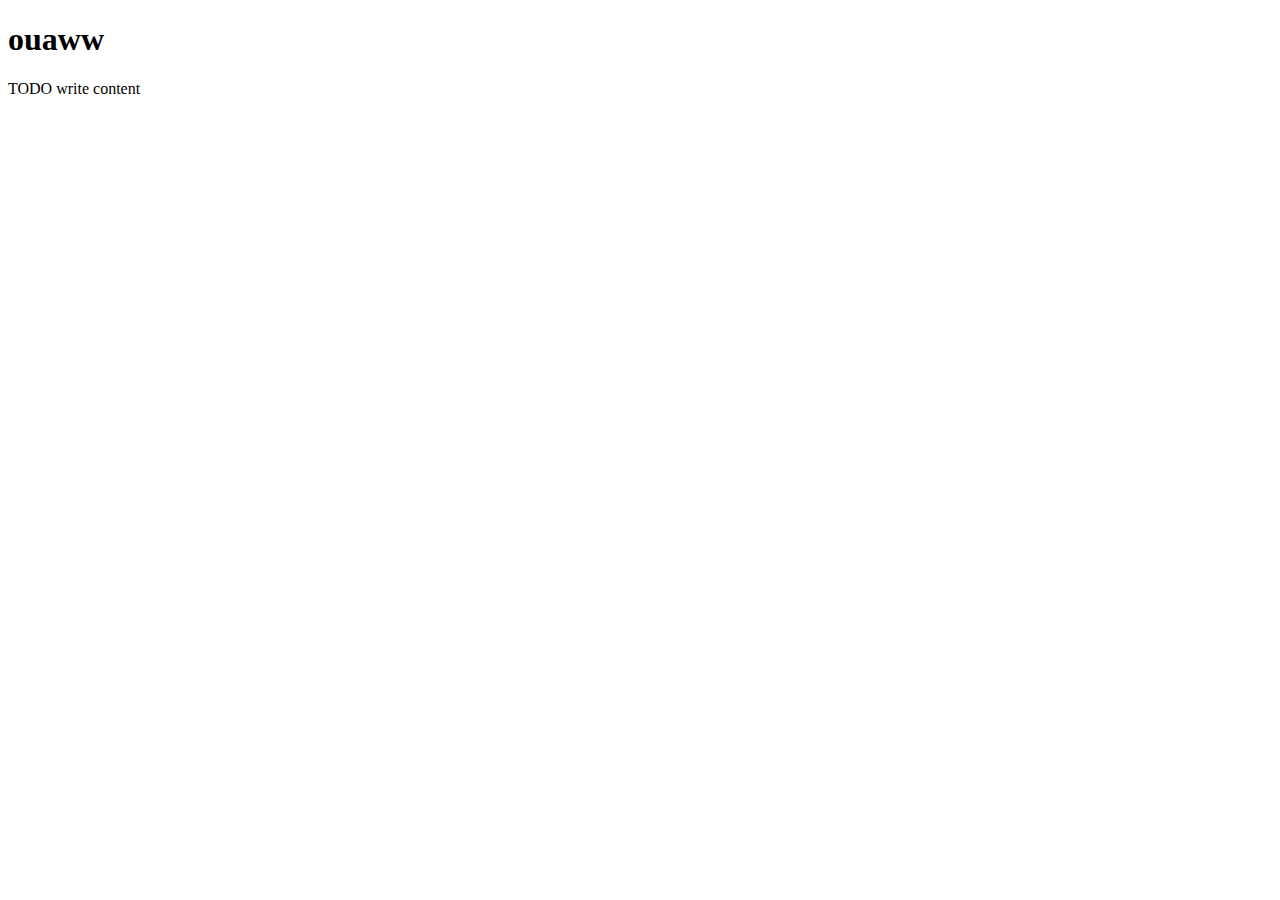
<file: NetBeansProjects/testgit/public_html/index.html>
<!DOCTYPE html>
<!--
To change this license header, choose License Headers in Project Properties.
To change this template file, choose Tools | Templates
and open the template in the editor.
-->
<html>
    <head>
        <title>ouaww</title>
        <meta charset="UTF-8">
        <meta name="viewport" content="width=device-width, initial-scale=1.0">
    </head>
    <body>
        <h1>ouaww</h1>
        <div>TODO write content</div>
    </body>
</html>
</file>
